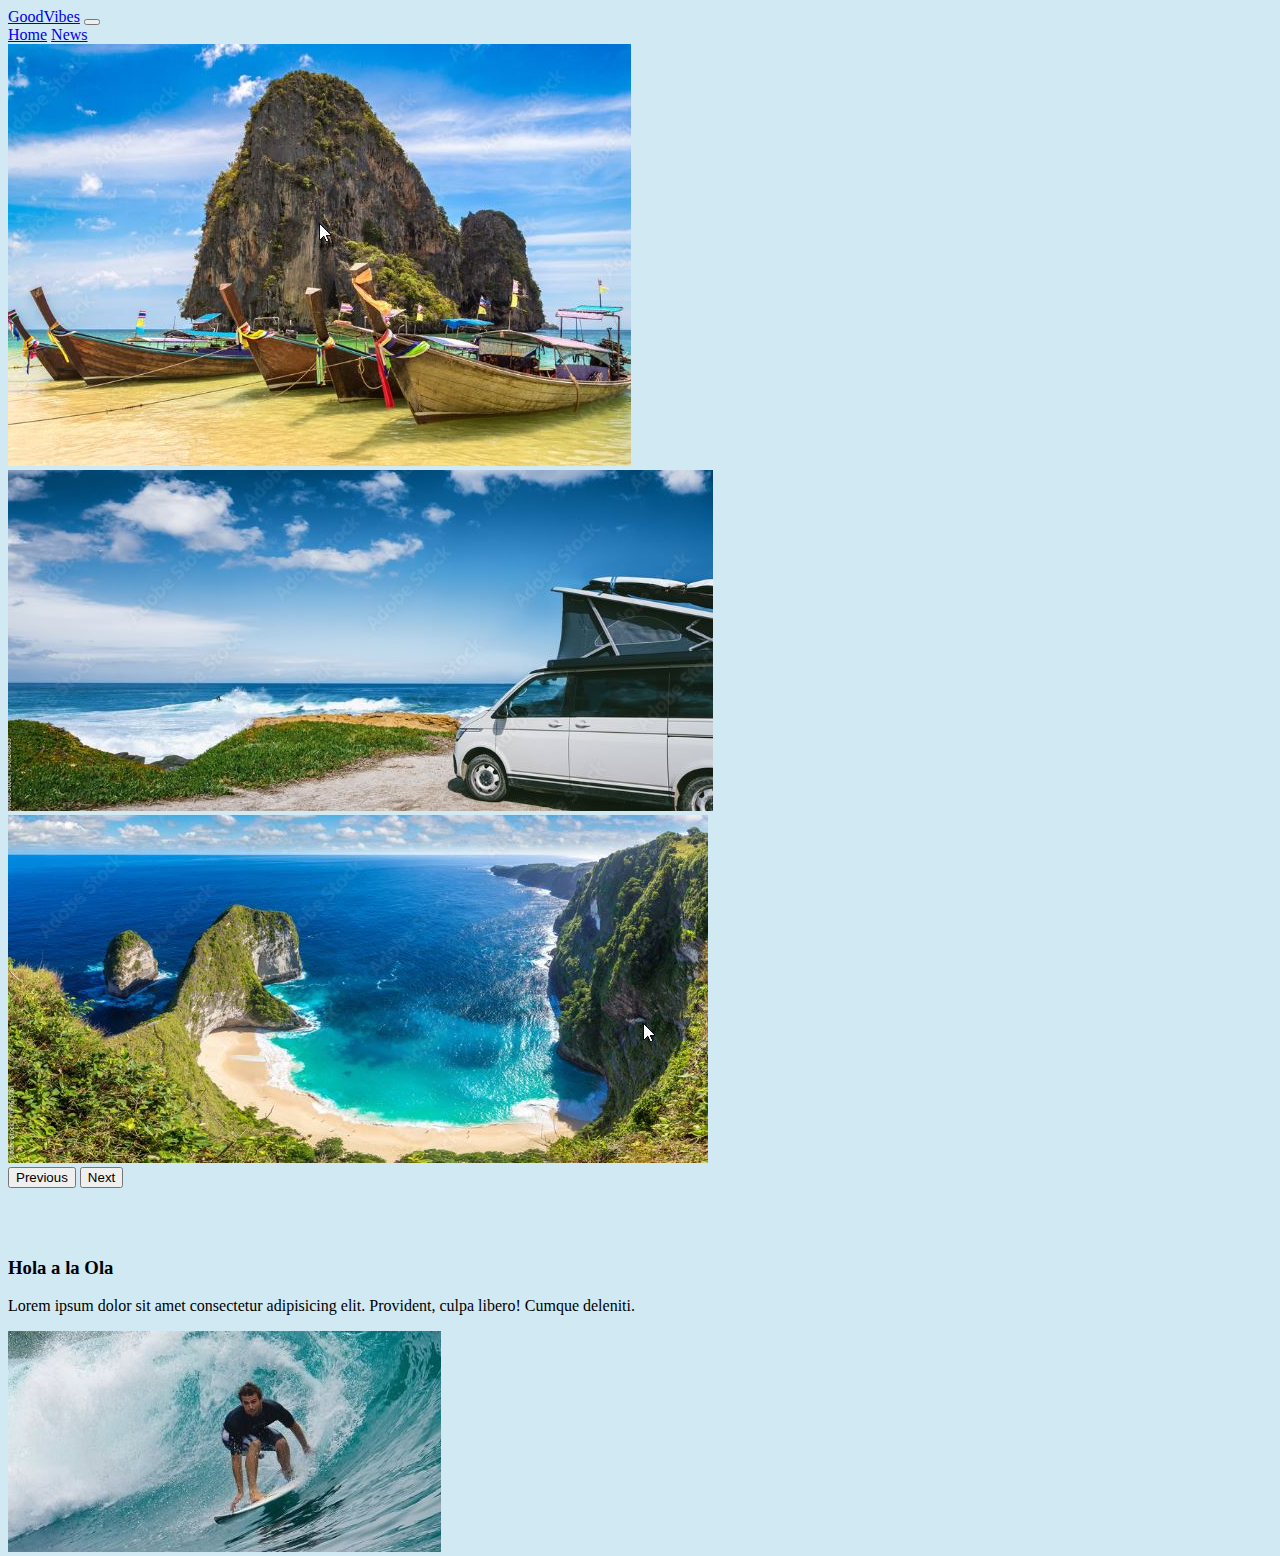
<file: index.html>
<!DOCTYPE html>
<html lang="en">
    <head>
        <meta charset="UTF-8">
        <meta http-equiv="X-UA-Compatible" content="IE=edge">
        <meta name="viewport" content="width=device-width, initial-scale=1.0">
        <title>bootstrap</title>
        
    
        <!-- link a estilo bootstrap -->
        <link href="https://cdn.jsdelivr.net/npm/bootstrap@5.1.3/dist/css/bootstrap.min.css" rel="stylesheet" integrity="sha384-1BmE4kWBq78iYhFldvKuhfTAU6auU8tT94WrHftjDbrCEXSU1oBoqyl2QvZ6jIW3" crossorigin="anonymous">
    
        <!-- siempre mi css va por debajo del bootstrap, pues funciona en cascada -->
    
        <!--link a estilo propio -->
        <link rel="stylesheet" href="css/main.css">
    
    </head>
    <body>
        
        <nav class="navbar navbar-expand-lg navbar-light bg-light">
            <div class="container-fluid">
              <a class="navbar-brand" href="#">GoodVibes</a>
              <button class="navbar-toggler" type="button" data-bs-toggle="collapse" data-bs-target="#navbarNavAltMarkup" aria-controls="navbarNavAltMarkup" aria-expanded="false" aria-label="Toggle navigation">
                <span class="navbar-toggler-icon"></span>
              </button>
              <div class="collapse navbar-collapse" id="navbarNavAltMarkup">
                <div class="navbar-nav">
                  <a class="nav-link active" aria-current="page" href="index.html">Home</a>
                  <a class="nav-link" href="page/page1.html">News</a>
                  
                </div>
              </div>
            </div>
          </nav>
            
          <header>

          <div id="carouselExampleControls" class="carousel slide" data-bs-ride="carousel">
            <div class="carousel-inner">
              <div class="carousel-item active">
                <img src="images/paisaje1.jpg" class="d-block w-100" alt="...">
              </div>
              <div class="carousel-item">
                <img src="images/paisaje2.jpg" class="d-block w-100" alt="...">
              </div>
              <div class="carousel-item">
                <img src="images/paisaje3.jpg" class="d-block w-100" alt="...">
              </div>
            </div>
            <button class="carousel-control-prev" type="button" data-bs-target="#carouselExampleControls" data-bs-slide="prev">
              <span class="carousel-control-prev-icon" aria-hidden="true"></span>
              <span class="visually-hidden">Previous</span>
            </button>
            <button class="carousel-control-next" type="button" data-bs-target="#carouselExampleControls" data-bs-slide="next">
              <span class="carousel-control-next-icon" aria-hidden="true"></span>
              <span class="visually-hidden">Next</span>
            </button>
          </div>

        </header>

        <main style="height: 200px; padding: 50px 0;">

            <section>
                <div class="container">
                    <div class="row">
                      <div class="col">
                        <h3>Hola a la Ola</h3>
                          <p>
                          Lorem ipsum dolor sit amet consectetur adipisicing elit. Provident, culpa libero! Cumque deleniti.
                        </p>
                    </div>
                    <div class="col">
                    <img class="w-70" src="images/img4.jpg" alt="">
                    </div>
                      
                    </div>
                  </div>
            </section>

        </main>
        <!-- link a js de bootstrap -->
        <script src="https://cdn.jsdelivr.net/npm/bootstrap@5.1.3/dist/js/bootstrap.bundle.min.js" integrity="sha384-ka7Sk0Gln4gmtz2MlQnikT1wXgYsOg+OMhuP+IlRH9sENBO0LRn5q+8nbTov4+1p" crossorigin="anonymous"></script>
    </body>
</html>
</file>
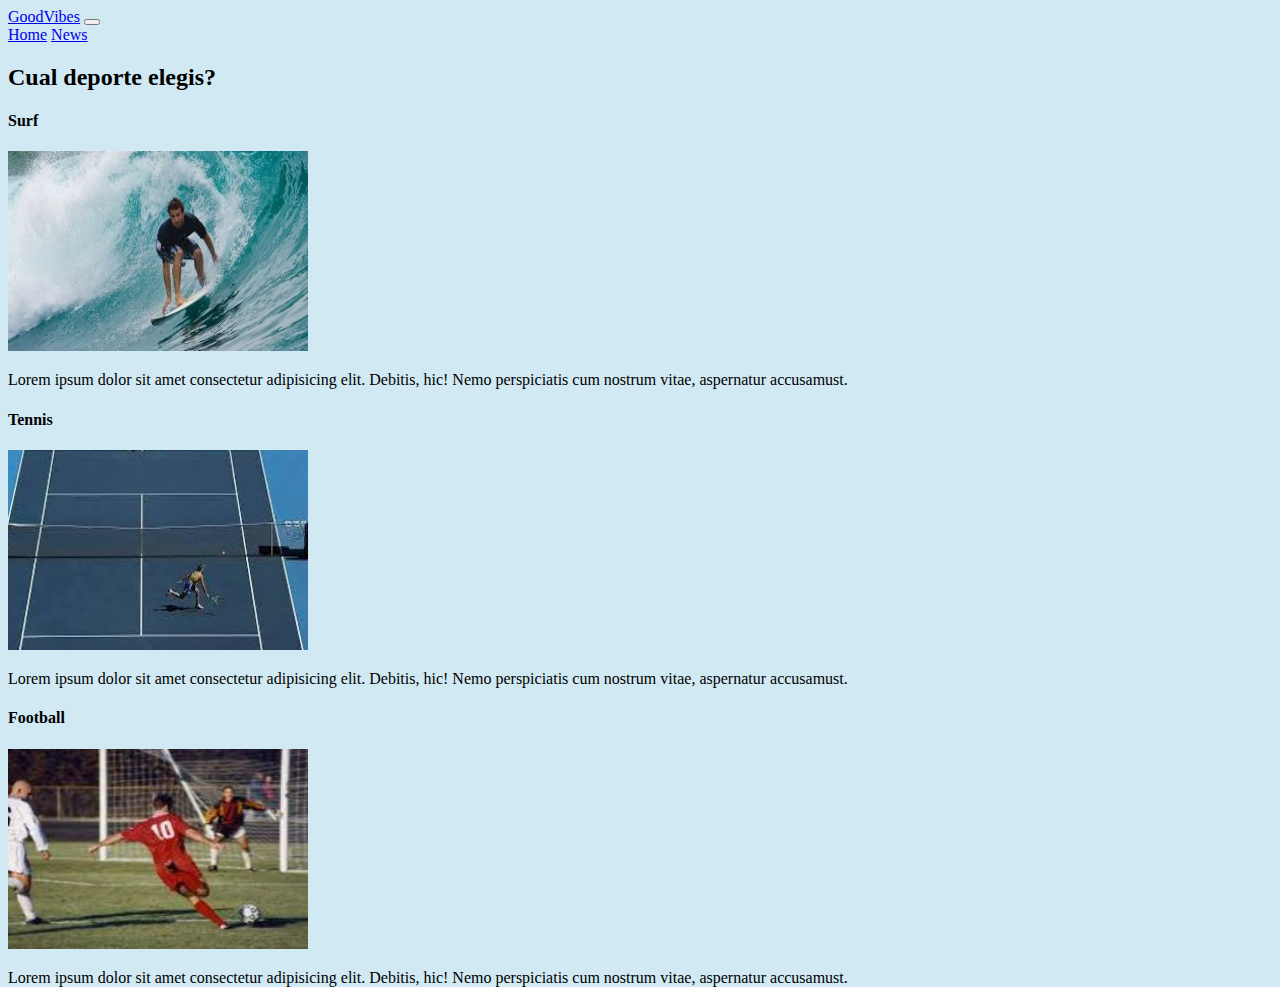
<file: page/page1.html>
<!DOCTYPE html>
<html lang="en">
<head>
    <meta charset="UTF-8">
    <meta http-equiv="X-UA-Compatible" content="IE=edge">
    <meta name="viewport" content="width=device-width, initial-scale=1.0">
    <title>bootstrap</title>
    

 <!-- link a estilo bootstrap -->
 <link href="https://cdn.jsdelivr.net/npm/bootstrap@5.1.3/dist/css/bootstrap.min.css" rel="stylesheet" integrity="sha384-1BmE4kWBq78iYhFldvKuhfTAU6auU8tT94WrHftjDbrCEXSU1oBoqyl2QvZ6jIW3" crossorigin="anonymous">
    
 <!-- siempre mi css va por debajo del bootstrap, pues funciona en cascada -->

 <!--link a estilo propio -->
 <link rel="stylesheet" href="../css/main.css">

</head>
<body>
    
    <nav class="navbar navbar-expand-lg navbar-light bg-light">
        <div class="container-fluid">
          <a class="navbar-brand" href="#">GoodVibes</a>
          <button class="navbar-toggler" type="button" data-bs-toggle="collapse" data-bs-target="#navbarNavAltMarkup" aria-controls="navbarNavAltMarkup" aria-expanded="false" aria-label="Toggle navigation">
            <span class="navbar-toggler-icon"></span>
          </button>
          <div class="collapse navbar-collapse" id="navbarNavAltMarkup">
            <div class="navbar-nav">
              <a class="nav-link active" aria-current="page" href="../index.html">Home</a>
              <a class="nav-link" href="../page/page1.html">News</a>
              
            </div>
          </div>
        </div>
      </nav>


    

      <main style="height: 150px; padding: 50px 5;">

        <h2 class="text-center p-3"> Cual deporte elegis?</h2>

        <div class="container">
          <div class="row">
            <div class="col text-center text-success">
              <h4 class="p-3">Surf</h4>
              
              <img style="width:300px;height:200px" src="../images/img4.jpg" alt="surf">
              <p class="p-3">Lorem ipsum dolor sit amet consectetur adipisicing elit. Debitis, hic! Nemo perspiciatis cum nostrum vitae, aspernatur accusamust.</p>
            </div>
            <div class="col text-center text-success">
              <h4 class="p-3">Tennis</h4>
              <img style="width:300px;height:200px" src="../images/tenis.jpg" alt="tennis">
              <p class="p-3">Lorem ipsum dolor sit amet consectetur adipisicing elit. Debitis, hic! Nemo perspiciatis cum nostrum vitae, aspernatur accusamust.</p>
            </div>
            <div class="col text-center text-success">
              <h4 class="p-3">Football</h4>
              <img style="width:300px;height:200px" src="../images/football.jpg" alt="football">
              <p class="p-3">Lorem ipsum dolor sit amet consectetur adipisicing elit. Debitis, hic! Nemo perspiciatis cum nostrum vitae, aspernatur accusamust.</p>
            </div>
            
          </div>
        </div>
        
      </main>
     

    <script src="https://cdn.jsdelivr.net/npm/bootstrap@5.1.3/dist/js/bootstrap.bundle.min.js" integrity="sha384-ka7Sk0Gln4gmtz2MlQnikT1wXgYsOg+OMhuP+IlRH9sENBO0LRn5q+8nbTov4+1p" crossorigin="anonymous"></script>
</body>
</html>
</file>
<file: css/main.css>
body {
    background-color: rgb(208, 233, 243);
}
</file>
